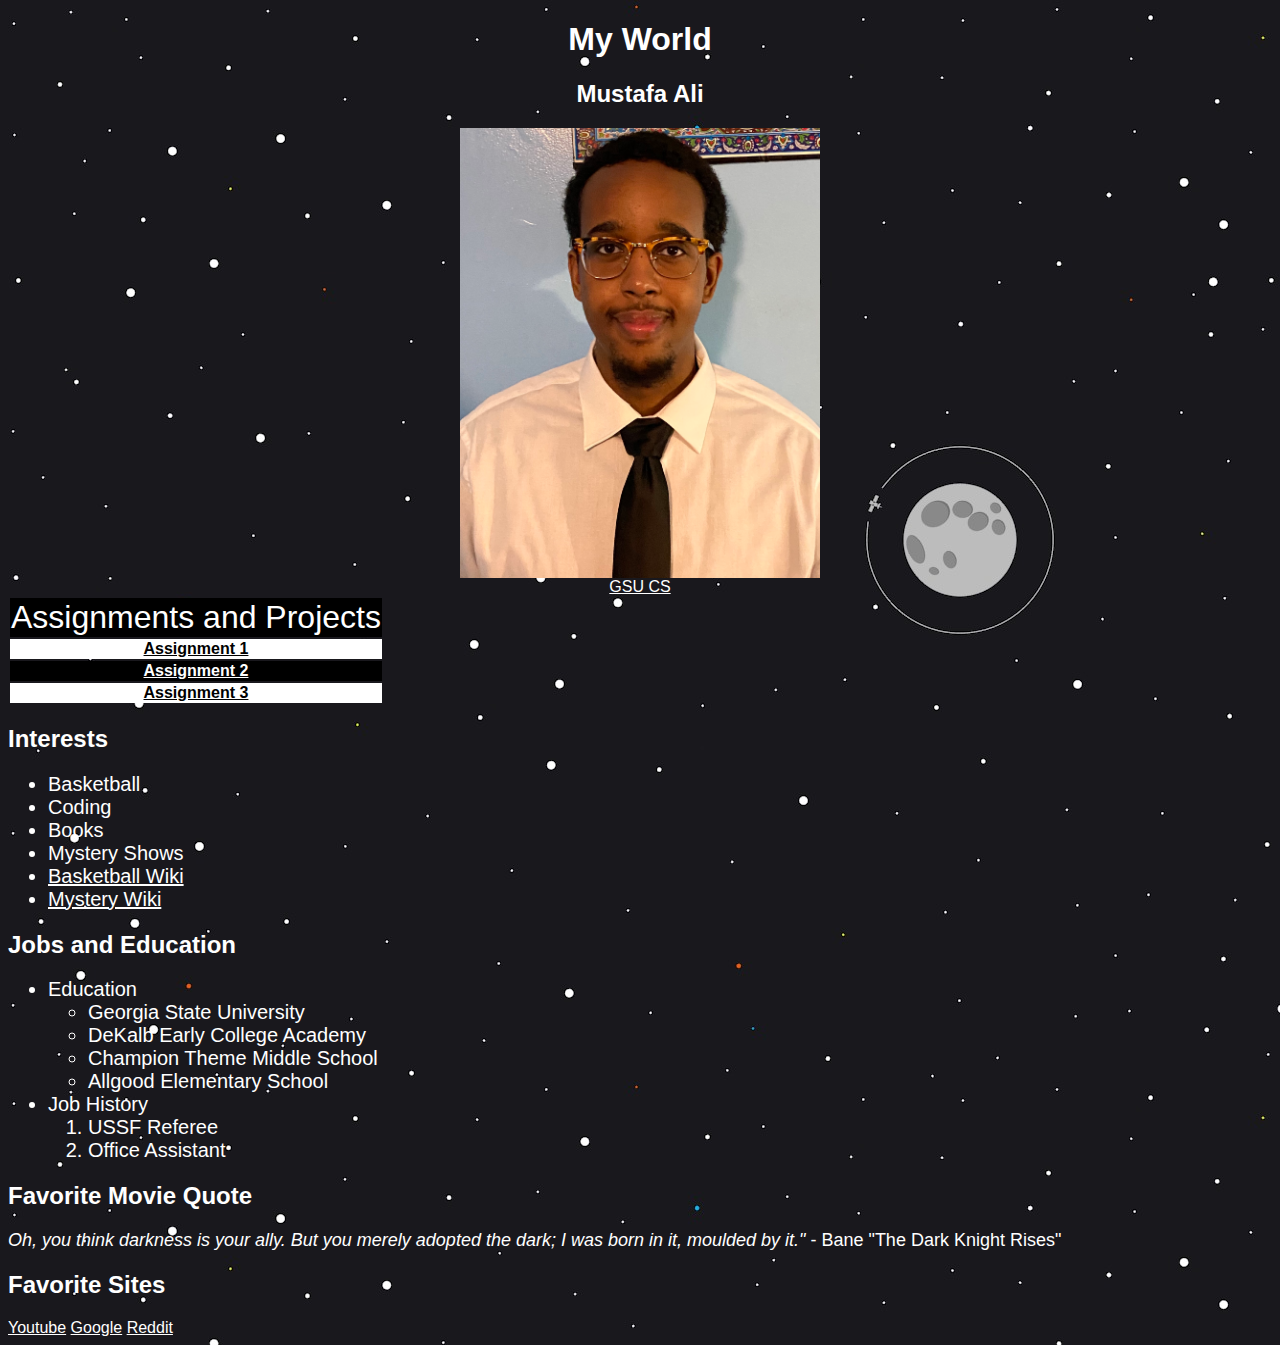
<file: index.html>
<!DOCTYPE html>
<html lang="en">
<head>
    <meta charset="UTF-8">
    <meta name="viewport" content="width=device-width, initial-scale=1.0">
    <title>Mustafa's Universe</title>
    <link rel="stylesheet" href="styles.css">
</head>
<body>
    <h1>My World</h1>
    <h2>Mustafa Ali</h2>
    <img src="face.jpg" alt="">
   
    <a id="cslink" href="www.cs.gsu.edu">GSU CS</a>
    
    <table>
        <tr id="head">
           <td id="rhead">Assignments and Projects</td>
        </tr>
        <tr id="row-1">
            <th> <a href="index.html">Assignment 1</a></th>
        </tr>
        <tr id="row-2">
            <th><a href="#"> Assignment 2</a></th>
        </tr>
        <tr id="row-3">
            <th><a href="#">Assignment 3</a> </th>
        </tr>
    </table>
    <h2>Interests</h2>
    <ul>
        <li>Basketball </li>
        <li>Coding</li>
        <li>Books</li>
        <li>Mystery Shows</li>
        <li><a href="https://en.wikipedia.org/wiki/Basketball">Basketball Wiki</a></li>
        <li><a href="https://en.wikipedia.org/wiki/Mystery_fiction">Mystery Wiki</a></li>
    </ul>
<h2>Jobs and Education</h2>
    <ul>
        <li>Education</li>
        <ul>
            <li>Georgia State University</li>
            <li>DeKalb Early College Academy</li>
            <li>Champion Theme Middle School</li>
            <li>Allgood Elementary School</li>
        </ul>
        <li>Job History</li>
        <ol>
            <li>USSF Referee</li>
            <li>Office Assistant</li>
        </ol>
    </ul>

    <h2>Favorite Movie Quote</h2>
    <div>
        <p id="quote">Oh, you think darkness is your ally. But you merely adopted the dark; I was born in it, moulded by it." <span>- Bane "The Dark Knight Rises" </span> </p>
    </div>

    <h2>Favorite Sites</h2>
    <a href="www.youtube.com">Youtube</a>
    <a href="www.google.com">Google</a>
    <a href="www.reddit.com">Reddit</a>


</body>
</html>
</file>
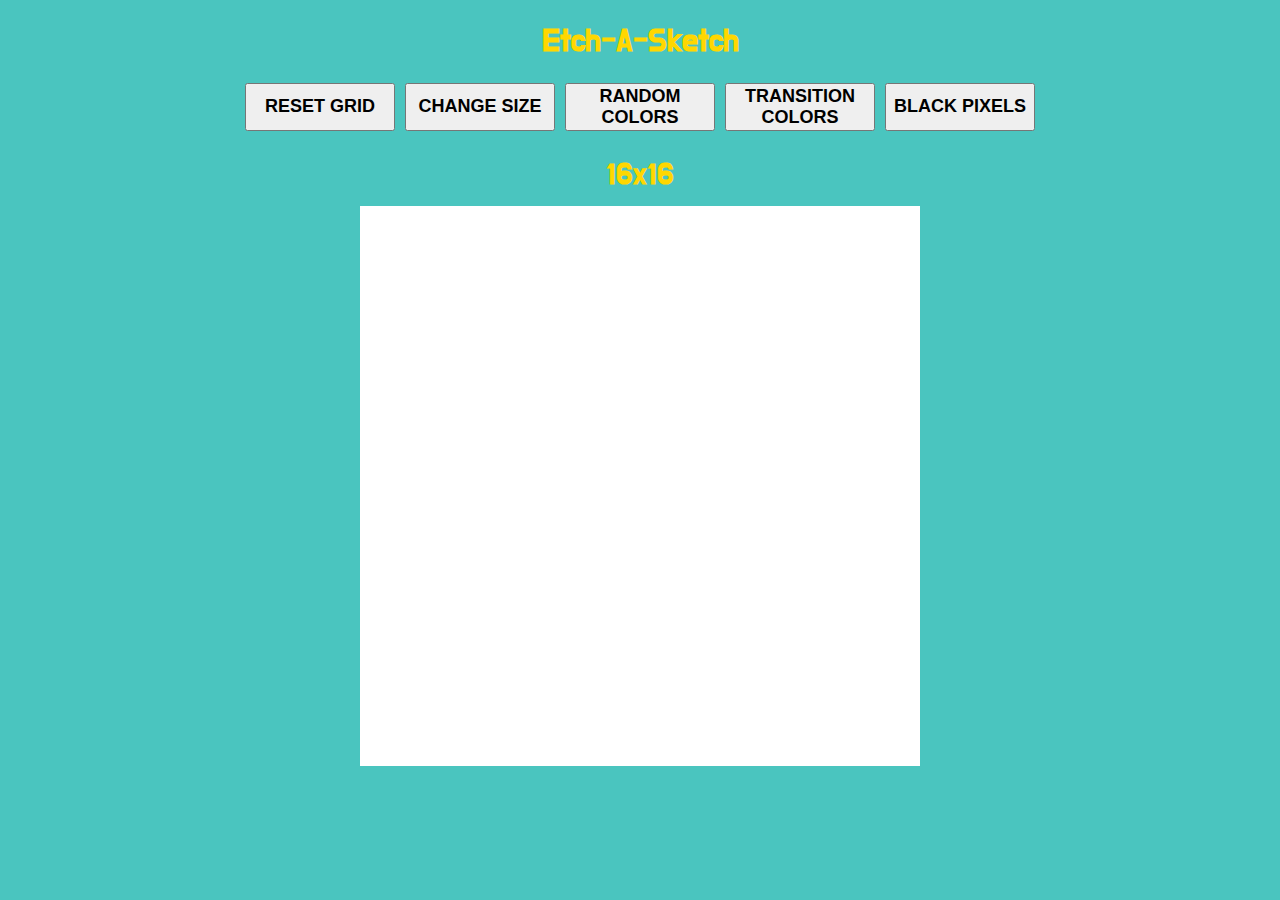
<file: etch.html>
<!DOCTYPE html>
<html lang="en">
<head>
    <meta charset="UTF-8">
    <meta name="viewport" content="width=device-width, initial-scale=1.0">
    <title>Document</title>
    <link rel="stylesheet" href="etch.css">
    <link href="https://fonts.googleapis.com/css2?family=Do+Hyeon&display=swap" rel="stylesheet">
</head>
<body>
    <h1>Etch-A-Sketch</h1>
    <div id="buttons">
        <button id="reset">RESET GRID</button>
        <button id="size">CHANGE SIZE</button>
        <button id="randomColors">RANDOM COLORS</button>
        <button id="transition">TRANSITION COLORS</button>
        <button id="black">BLACK PIXELS</button>
    </div>

    <h2 id="gridSize">16x16</h2>
  
        <div id="container">

        </div>  
 

   <script src="etch.js"></script>
</body>
</html>
</file>
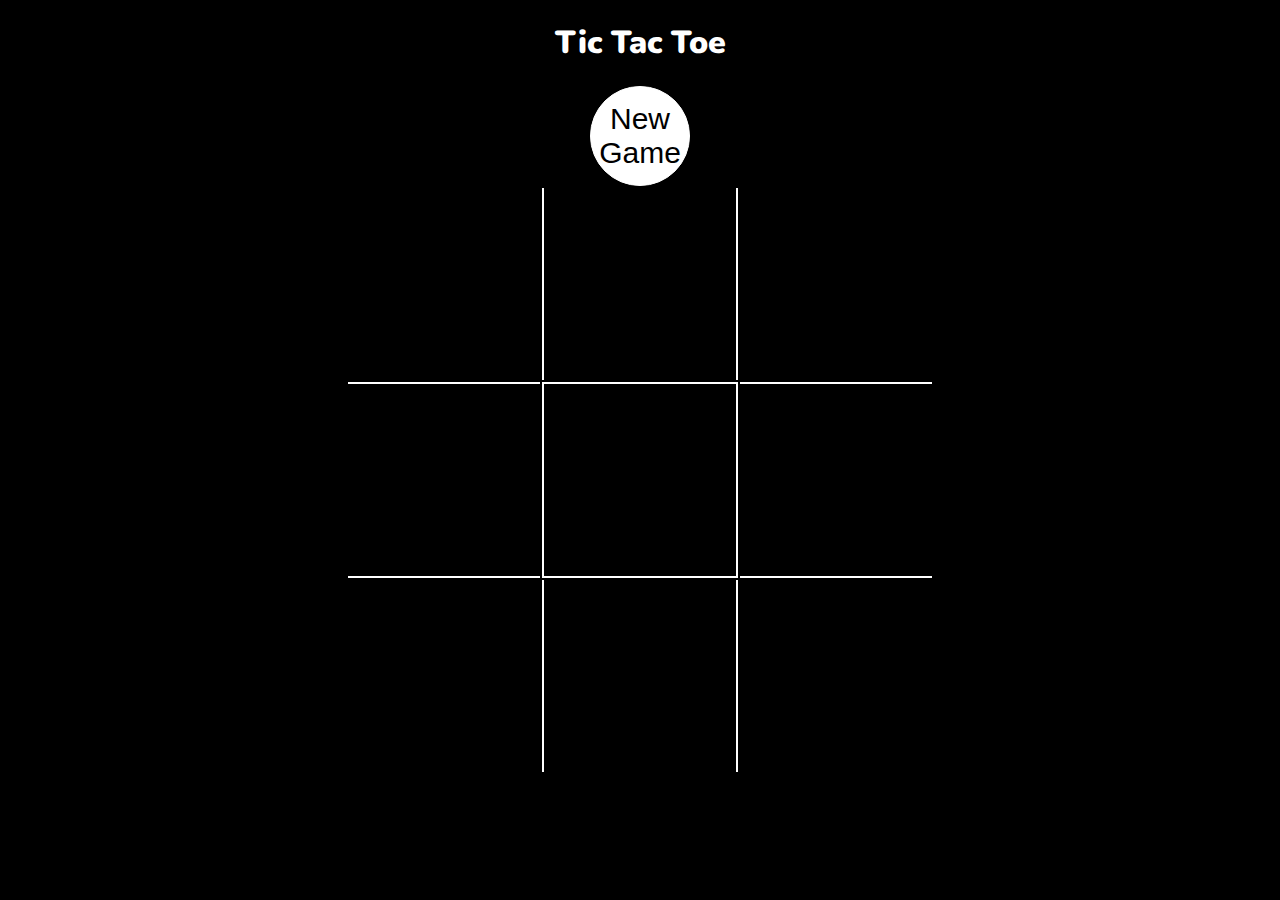
<file: TicTacToe.html>
<!DOCTYPE html>
<html>
<head>
	<title>Tic-Tac-Toe</title>
	<link rel="icon" href="favicon.png">
	<link rel="stylesheet" type="text/css" href="TicTac.css">
	<link href="https://fonts.googleapis.com/css2?family=Nunito&display=swap" rel="stylesheet">
</head>
<body>
	<h1 id="title"><b>Tic Tac Toe</b></h1>
	<div id="playerNames">
		<button id="resetButton">New Game</button>
	</div>
	
	<div>
	<table>
		<tr>
			<td id="_0"></td>
			<td id="_1"></td>
			<td id="_2"></td>
		</tr>
		<tr>
			<td id="_3"></td>
			<td id="_4"></td>
			<td id="_5"></td>
		</tr>
		<tr>
			<td id="_6"></td>
			<td id="_7"></td>
			<td id="_8"></td>
		</tr>

	</table>
</div>

<script src="TicTac.js"></script>
</body>
</html>
</file>
<file: styles.css>
body {
    background-image: url("homebg.jpg");
    font-family: sans-serif;
    color: white;
}
h1 {
    text-align: center;
}
#head{
        background-color: black;
        color: white;
}
#cslink {
    display: block;
    text-align: center;
    color: white;
}
#row-1 {
    background-color: white;
}
#row-1 a{
    color: black;
}
#row-2 {
    background-color: black;
}
#row-2 a{
    color: white;
}
#row-3 {
    background-color: white;
}
#rhead {
    font-size: 2em;
}
#row-3 a{
    color: black;
}
#big {
    font-size: 40px;
    font-weight: bold;
}
#quote {
    font-style: italic;
    font-size: 18px;
}
span {
    font-style: normal;
}
a {
    color: white;
}
a:hover {
    color: lightseagreen;
}
img {
    display: block;
    margin: 0 auto;
    width: 360px;
    height: 450px;
}
h2:nth-of-type(1) {
    text-align: center;
}
li {
    font-size: 20px;
}
</file>
<file: etch.css>
body {
    background-color: rgb(74, 197, 191);
    font-family: 'Do Hyeon', sans-serif;
}
h1 {
    color: gold;
    text-align: center;;
}
.squares {
    background-color: rgb(255, 255, 255);

}
#reset {
    font-size: 18px;
   
}
#container {
    margin-top: 1%;
    display: grid;
    grid-template-columns: repeat(16,35px);
    grid-auto-rows: minmax(35px, 35px);
    justify-content: center;
}
.checked {
    background-color: black;
}
#size {
    font-size: 18px;
}
#randomColors {
    font-size: 18px;
}
button {
    font-size: 18px;
    font-weight: bold;
}
#buttons {
    grid-template-columns: repeat(5,150px);
    justify-content: center;
    grid-gap: 10px;
    display: grid;
    
}
.clicked {
    background: purple;
    color: gold;
}
h2 {
    text-align: center;
    color: gold;
    margin-bottom: 0px;
    font-size: 30px;
}
</file>
<file: TicTac.css>
body {
	margin: 0;
	font-family: 'Nunito', sans-serif;
	background-color: black;
	color: white;

}
h1 {
	text-align: center;
}
#playerNames {
	margin: auto;
	align-items: center;
	justify-content: center;
	display: flex;
}
input {
	width:170px;
	height: 40px;
	font-size: 30px;
	margin: 0 30px 0 30px;
}
button {
	width:100px;
	height: 100px;
	font-size: 30px;
	color: black;
	border-radius: 50%;
	border: 1px solid white;;
	background-color: white;

}
table {
	margin: auto;
}
td {
	width: 190px;
	height: 190px;
	text-align: center;
	font-size: 100px;
}
tr td:nth-of-type(2) {
	border-left: 2px solid white;
	border-right:2px solid white;
}
tr:nth-of-type(2) td {
	border-top: 2px solid white;
	border-bottom: 2px solid white;
}
</file>
